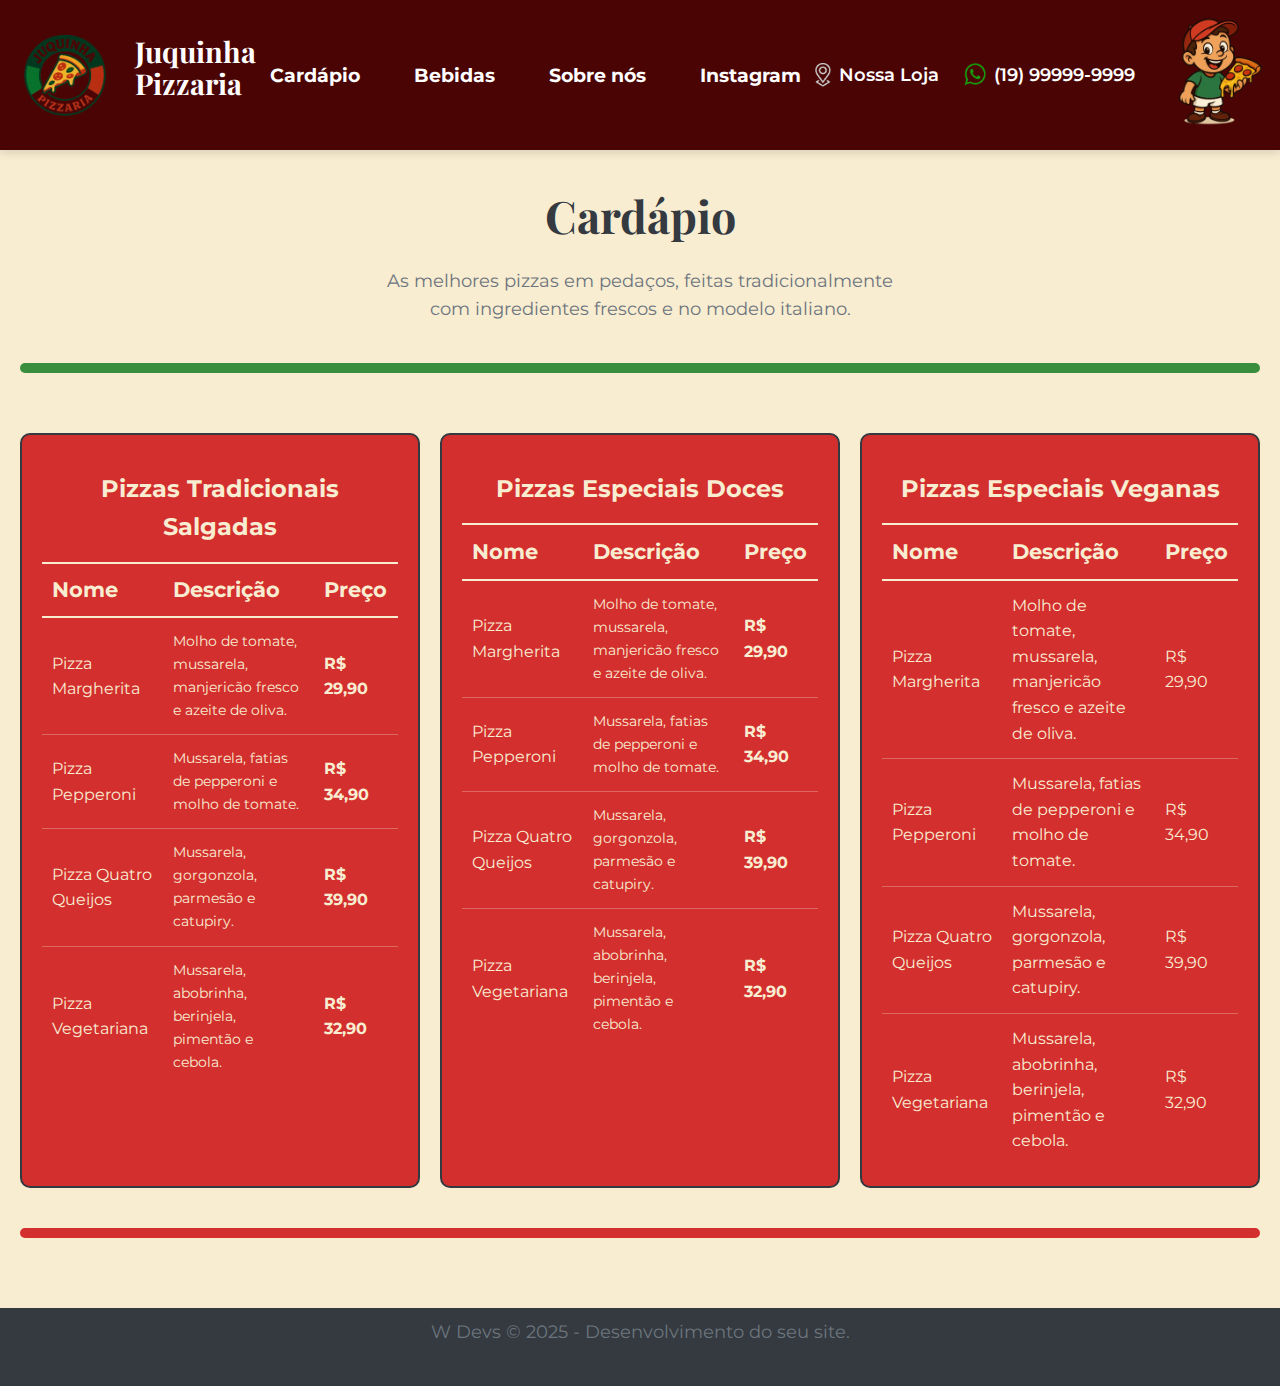
<file: cardapio.html>
<!DOCTYPE html>
<!-- Declaração do tipo de documento HTML5 -->
 
<html lang="pt-BR">
<!-- Início do documento HTML com idioma definido como português do Brasil -->
 
<head>
    <!-- Cabeçalho da página (informações que não são exibidas no corpo da página) -->
 
    <meta charset="UTF-8">
    <!-- Define a codificação de caracteres como UTF-8 para suportar acentuação -->
 
    <meta name="viewport" content="width=device-width, initial-scale=1.0">
    <!-- Configuração de viewport para responsividade em dispositivos móveis -->
 
    <title>Pizzaria do Juquinha</title>
    <!-- Título da aba do navegador -->
 
    <link rel="stylesheet" href="estilo.css">

    
    <!-- Fontes do Google -->

    <link rel="preconnect" href="https://fonts.googleapis.com">
    <link rel="preconnect" href="https://fonts.gstatic.com" crossorigin>
    <link href="https://fonts.googleapis.com/css2?family=Montserrat:ital,wght@0,100..900;1,100..900&family=Playfair+Display:ital,wght@0,400..900;1,400..900&display=swap" rel="stylesheet">


</head>
 
<body>
    <!-- Corpo do site - conteúdo visível da página -->
 
    <header class="cabecalho">
 
    <div class="logo-container">
        <img src="img/logoopcao.png" alt="Logo da Pizzaria do Juquinha" class="logo-img">
        <h1 class="logo-texto">Juquinha <br> Pizzaria</h1>
    </div>
 
    <nav class="menu-principal">
        <ul>
            <li><a href="#">Cardápio</a></li>
            <li><a href="#">Bebidas</a></li>
            <li><a href="#">Sobre nós</a></li>
            <li><a href="#">Instagram</a></li>
        </ul>
    </nav>
 
    <div class="contato-container">
        <div class="contato-item">
            <img src="img/localizacao1 (2).png" alt="Ícone de localização">
            <span>Nossa Loja</span>
        </div>
        <div class="contato-item">
            <img src="img/whatsapp.png" alt="Ícone do WhatsApp">
            <span>(19) 99999-9999</span>
        </div>
        <div class="mascote-container">
            <img src="img/mascote.png" alt="Mascote da pizzaria">
        </div>
    </div>
 
</header>
    <main>
        <!-- Conteúdo principal da página -->
 
        <h1>Cardápio</h1>
        <!-- Subtítulo da seção de produtos -->
 
        <p>
            As melhores pizzas em pedaços, feitas tradicionalmente <br> com ingredientes frescos e no modelo italiano.
        </p>
        <!-- Parágrafo com uma breve descrição da seção -->
        <hr class="linha-separadoraverde">
        <div class="tabelas">
            <div class="tabela">
            <table>
                <thead>
                    <tr>
                        <th class= "titulotable" colspan="3">Pizzas Tradicionais Salgadas</th>
                    <tr>
                    <tr>
                        <th>Nome</th>
                        <th>Descrição</th>
                        <th>Preço</th>
                    </tr>
                </thead>
                <tbody>
                <tr>
                    <td class="nome">Pizza Margherita</td>
                    <td class="descricao">Molho de tomate, mussarela, manjericão fresco e azeite de oliva.</td>
                    <td class="preco">R$ 29,90</td>
                </tr>
                <tr>
                    <td class="nome">Pizza Pepperoni</td>
                    <td class="descricao">Mussarela, fatias de pepperoni e molho de tomate.</td>
                    <td class="preco">R$ 34,90</td>
                </tr>
                <tr>
                    <td class="nome">Pizza Quatro Queijos</td>
                    <td class="descricao">Mussarela, gorgonzola, parmesão e catupiry.</td>
                    <td class="preco">R$ 39,90</td>
                </tr>
                <tr>
                    <td class="nome">Pizza Vegetariana</td>
                    <td class="descricao">Mussarela, abobrinha, berinjela, pimentão e cebola.</td>
                    <td class="preco">R$ 32,90</td>
                </tr>
                </tbody>
            </table>
          </div>
          <div class="tabela">
            <table>
                
                <thead>
                    <tr>
                        <th class= "titulotable" colspan="3">Pizzas Especiais Doces</th>
                    </tr>
                    <tr>
                        
                        <th>Nome</th>
                        <th>Descrição</th>
                        <th>Preço</th>
                    </tr>
                </thead>
                <tbody>
                <tr>
                    <td class="nome">Pizza Margherita</td>
                    <td class="descricao">Molho de tomate, mussarela, manjericão fresco e azeite de oliva.</td>
                    <td class="preco">R$ 29,90</td>
                </tr>
                <tr>
                    <td class="nome">Pizza Pepperoni</td>
                    <td class="descricao">Mussarela, fatias de pepperoni e molho de tomate.</td>
                    <td class="preco">R$ 34,90</td>
                </tr>
                <tr>
                    <td class="nome">Pizza Quatro Queijos</td>
                    <td class="descricao">Mussarela, gorgonzola, parmesão e catupiry.</td>
                    <td class="preco">R$ 39,90</td>
                </tr>
                <tr>
                    <td class="nome">Pizza Vegetariana</td>
                    <td class="descricao">Mussarela, abobrinha, berinjela, pimentão e cebola.</td>
                    <td class="preco">R$ 32,90</td>
                </tr>
                </tbody>
            </table>
          </div>
          <div class="tabela">
            <table>
                <thead>
                    <tr>
                        <th class= "titulotable" colspan="3">Pizzas Especiais Veganas</th>
                    <tr>
                        <th>Nome</th>
                        <th>Descrição</th>
                        <th>Preço</th>
                    </tr>
                </thead>
                <tbody>
                  <tr>
                    <td>Pizza Margherita</td>
                    <td>Molho de tomate, mussarela, manjericão fresco e azeite de oliva.</td>
                    <td>R$ 29,90</td>
                  </tr>
                  <tr>
                    <td>Pizza Pepperoni</td>
                    <td>Mussarela, fatias de pepperoni e molho de tomate.</td>
                    <td>R$ 34,90</td>
                  </tr>
                  <tr>
                    <td>Pizza Quatro Queijos</td>
                    <td>Mussarela, gorgonzola, parmesão e catupiry.</td>
                    <td>R$ 39,90</td>
                  </tr>
                  <tr>
                    <td>Pizza Vegetariana</td>
                    <td>Mussarela, abobrinha, berinjela, pimentão e cebola.</td>
                    <td>R$ 32,90</td>
                  </tr>
                </tbody>
            </table>
          </div>
       </div>

        <hr class="linha-separadoravermelha">

    </main>
 
    <footer>
        <!-- Rodapé da página -->
        <p> W Devs &copy; 2025 - Desenvolvimento do seu site.</p>
        <!-- Texto do rodapé com símbolo de copyright -->
    </footer>
 
</body>
 
</html>
<!-- Fim do corpo do documento HTML -->
</file>
<file: estilo.css>
/* ====================================================== */
/* 1. RESET & VARIÁVEIS GLOBAIS                           */
/* ====================================================== */
:root {
    --primary-color: #c28140;
    --secondary-color: #a56d35;
    --background-color: #F8Ecd1;
    --text-color: #333;
    --light-text: #F8Ecd1;
    --dark-text: #343a40;
    --red-accent: #d32f2f;
    --red-accent-dark:#4A0404;
    --green-accent: #388e3c;
    --shadow: 0 4px 8px rgba(0, 0, 0, 0.1);
    --transition: all 0.3s ease;
}

* {
    box-sizing: border-box;
    margin: 0;
    padding: 0;
}

body {
    font-family: 'Montserrat', Arial, Helvetica, sans-serif;
    background-color: var(--background-color);
    color: var(--text-color);
    line-height: 1.6;
}

/* ====================================================== */
/* 2. CABEÇALHO                                          */
/* ====================================================== */
.cabecalho {
    background-color: var(--red-accent-dark);
    color: white;
    padding: 10px 10px;
    box-shadow: var(--shadow);
    height: 150px;
    display: -webkit-flex;
    justify-content: space-between;
    align-items: center;
}

/* --- Logo --- */
.logo-container {
    display: flex;
    align-items: center;
    gap: 15px;
}

.logo-img {
    height: 110px;
    width: auto;
}

.logo-texto {
    font-size: 1.8rem;
    font-weight: bold;
    line-height: 1.1;
    color: white;
}

/* --- Navegação --- */
.menu-principal ul {
    list-style: none;
    display: flex;
    gap: 30px;
}

.menu-principal a {
    color: white;
    text-decoration: none;
    font-size: 1.2rem;
    font-weight: bold;
    padding: 8px 12px;
    border-radius: 20px;
    transition: var(--transition);
}

.menu-principal a:hover {
    background-color: var(--secondary-color);
}

.dropbtn {
  background-color: #4CAF50;
  color: white;
  padding: 16px;
  font-size: 16px;
  border: none;
  cursor: pointer;
}

.dropdown {
  position: relative;
  display: inline-block;
}

.dropdown-content {
  display: none;
  position: absolute;
  background-color: #f9f9f9;
  min-width: 160px;
  box-shadow: 0px 8px 16px 0px rgba(0,0,0,0.2);
  z-index: 1;
}

.dropdown-content a {
  color: black;
  padding: 12px 16px;
  text-decoration: none;
  display: block;
}

.dropdown-content a:hover {background-color: #f1f1f1}

.dropdown:hover .dropdown-content {
  display: block;
}

.dropdown:hover .dropbtn { 
  background-color: #3e8e41;
}
/* Body */
.banner img {
    width: 90%;
    height: 900px;
    max-height: 400px;
    object-fit: cover;
    border-radius: 10px;

}

 /* --- Contato --- */ 
.contato-container {
    display: flex;
    align-items: center;
    gap: 25px;
}

.contato-item {
    display: flex;
    align-items: center;
    gap: 8px;
    font-weight: 600;
    font-size: large;
    color: white;
}

.contato-item img {
    height: 24px;
}

.mascote-container img {
    height: 110px;
}

/* ====================================================== */
/* 3. CONTEÚDO PRINCIPAL                                 */
/* ====================================================== */
main {
    background-color: var(--background-color);
    max-width: 1600px;
    margin: 10px auto;
    padding: 20px;
    text-align: center;
}

h1 {
    font-size: 2.8rem;
    color: var(--dark-text);
    margin-bottom: 15px;
    font-family: 'Playfair Display', serif;
}

p {
    font-size: 1.1rem;
    color: #6c757d;
    margin: 0 auto 30px auto;
    line-height: 1.6;
}

/* Linhas separadoras */
.linha-separadoravermelha, 
.linha-separadoraverde {
    border: none;
    height: 10px;
    margin: 40px 0;
    border-radius: 5px;
}

.linha-separadoravermelha { 
    background-color: var(--red-accent); 
}

.linha-separadoraverde { 
    background-color: var(--green-accent); 
}

/* ====================================================== */
/* 4. TABELAS DE CARDÁPIO                                */
/* ====================================================== */
.tabelas {
    display: flex;
    justify-content: space-between;
    margin-top: 20px;
    gap: 20px;
}

.tabela {
    width: 48%;
    background-color: var(--red-accent);
    color: var(--light-text);
    font-size: 1rem;
    margin-top: 20px;
    border: 2px solid var(--dark-text);
    border-radius: 10px;
    padding: 20px;
}

.tabela table {
    width: 100%;
    border-collapse: collapse;
}

.tabela th {
    font-size: 1.3rem;
    padding: 10px;
    text-align: left;
    border-bottom: 2px solid var(--light-text);
}
.tabela th.titulotable {
    text-align: center;
    font-size: 1.5rem;
    color: var(--light-text);
    font-weight: bold;    padding: 15px;

}
.tabela td {
    padding: 12px 10px;
    text-align: left;
    border-bottom: 1px solid rgba(248, 236, 209, 0.3);
    
}

.tabela tr:last-child td {
    border-bottom: none; 
}
hover
.nome {
    font-size: 1.1rem;
    font-weight: bold;
    color: var(--light-text);
}

.descricao {
    font-size: 0.9rem;
    color: var(--light-text);
}

.preco {
    font-size: 1rem;
    font-weight: bold;
    color: var(--light-text);
}
/* ====================================================== */
/* RESPONSIVIDADE                                        */
/* ====================================================== */

/* Tablet (768px - 1024px) */
@media (max-width: 1024px) {
    .cabecalho {
        padding: 10px 10px;
        height: auto;
        flex-wrap: wrap;
        gap: 15px;
    }
    
    .logo-texto {
        font-size: 1.5rem;
    }
    
    .menu-principal ul {
        gap: 15px;
    }
    
    .contato-container {
        gap: 15px;
    }
    
    .mascote-container img {
        height: 70rem   ;
    }
    
    .tabelas {
        flex-direction: column;
    }
    
    .tabela {
        width: 100%;
        margin-bottom: 20px;
    }
}

/* Celulares grandes (576px - 768px) */
@media (max-width: 768px) {
    .cabecalho {
        flex-direction: column;
        height: auto;
        padding: 15px;
    }
    
    .logo-container {
        margin-bottom: 15px;
    }
    
    .menu-principal ul {
        flex-wrap: wrap;
        justify-content: center;
        gap: 10px;
        margin: 15px 0;
    }
    
    .menu-principal a {
        font-size: 1rem;
        padding: 6px 10px;
    }
    
    .contato-container {
        flex-wrap: wrap;
        justify-content: center;
    }
    
    .contato-item {
        font-size: 0.9rem;
    }
    
    main {
        padding: 20px;
    }
    
    h1 {
        font-size: 2rem;
    }
}

/* Celulares pequenos (até 576px) */
@media (max-width: 576px) {
    .logo-texto {
        font-size: 1.3rem;
    }
    
    .logo-img {
        height: 60px;
    }
    
    .menu-principal ul {
        gap: 8px;
    }
    
    .menu-principal a {
        font-size: 0.9rem;
    }
    
    .contato-item {
        font-size: 0.8rem;
    }
    
    .mascote-container img {
        height: 50px;
    }
    
    .tabela {
        padding: 15px;
    }
    
    .tabela th {
        font-size: 1rem;
        padding: 8px;
    }
    
    .tabela td {
        padding: 8px 6px;
        font-size: 0.9rem;
    }
    
    .nome, .preco {
        font-size: 0.9rem;
    }
    
    .descricao {
        font-size: 0.8rem;
    }
}
/* ====================================================== */
/* 5. RODAPÉ                                             */
/* ====================================================== */
footer {
    background-color: var(--dark-text);
    color: #adb5bd;
    padding: 10px 0;
    text-align: center;
    font-size: 0.9rem;
}
</file>
